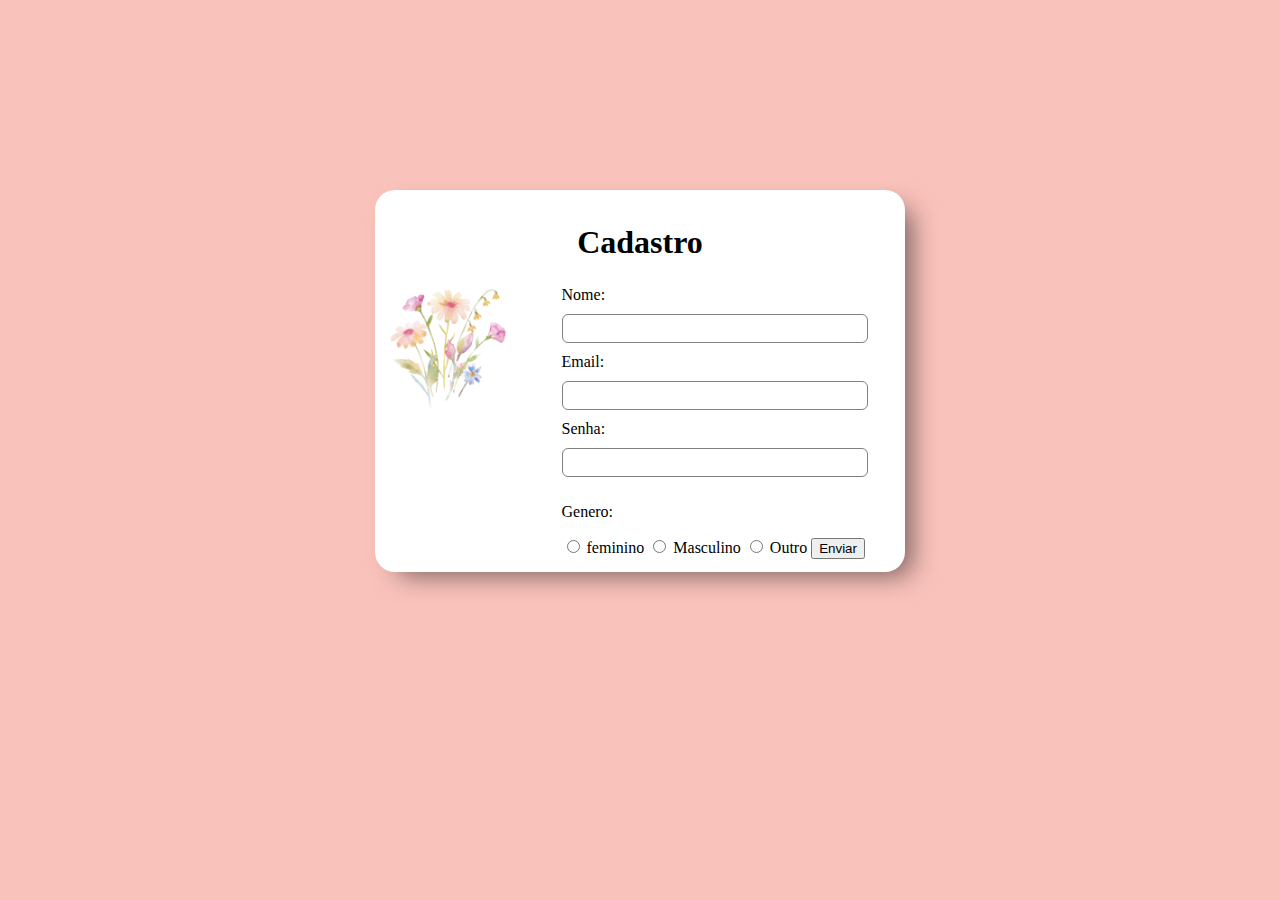
<file: index.html>
<!DOCTYPE html>
<html lang="pt-br">
<head>
    <meta charset="UTF-8">
    <meta name="viewport" content="width=device-width, initial-scale=1.0">
    <link rel="stylesheet" href="index.css">
    <script src="formulario.js"></script>
    <title>formulario</title>
</head>
<body>
    <div class="container">
        <h1 class="titulo">Cadastro</h1>
        <div class="conteudo">
            <div class="foto">
                <img src="FLOR.png" alt="">
            </div>
    
            <div class="formulario">
                <label for="">Nome:</label> <br>
                <input class="input-texto" type="text" id="Nome">
                <br>
                <label for="">Email:</label> <br>
                <input class="input-texto" type="email" id="Email">
                <br>
                <label for="">Senha:</label> <br>
                <input class="input-texto" type="password" id="Senha" >
        
                <p>Genero:</p>
                <input type="radio" name="Genero" value="feminino" id="feminino">
                <label for="">feminino</label>
        
                <input type="radio" name="Genero"  value="Masculino" id="Masculino">
                <label for="">Masculino</label>
        
                <input type="radio" name="Genero"  value="Outro" id="Genero">
                <label for="">Outro</label>

                <button type="button" onclick="Enviar()">Enviar</button>
                
            </div>
        </div>


    </div>
</body>
</html>
</file>
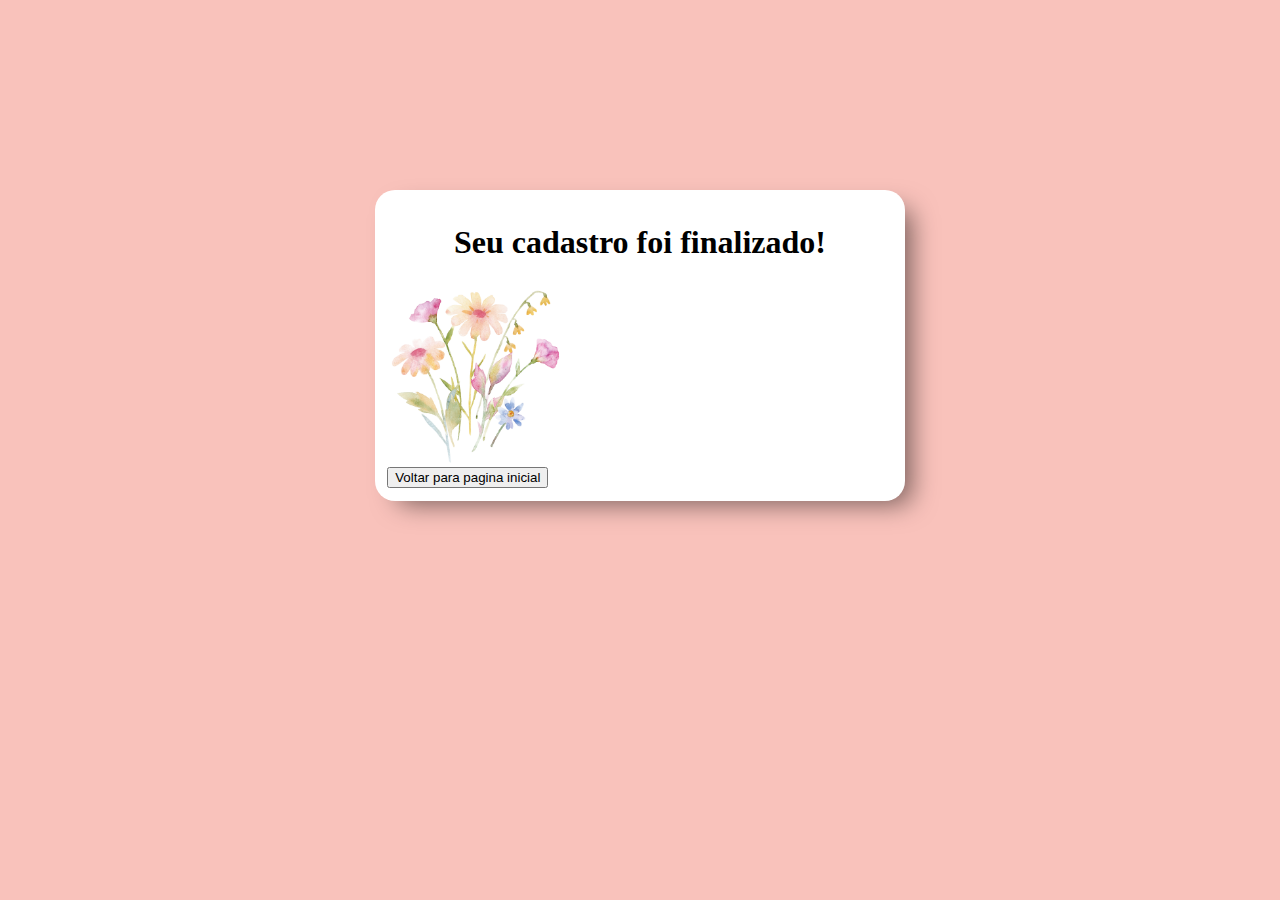
<file: style (1).html>
<!DOCTYPE html>
<html lang="pt-br">
<head>
    <meta charset="UTF-8">
    <meta name="viewport" content="width=device-width, initial-scale=1.0">
    <title>Bem-vindo</title>
    <link rel="stylesheet" href="style.css">
</head>
<body>
    <div class="container">
    <h1 class="titulo">Seu cadastro foi finalizado!</h1>
    <div class="foto">
        <img src="FLOR.png" alt="">
    </div>
    <div class="botão">
        <button type="button"> Voltar para pagina inicial</button>
    </div>
        
    
</div>
</body>
</html>
</file>
<file: index.css>
body{
    background-color: #F9C2BB;
}

.container{
    background-color: white;
    width: 40%;
    padding: 1%;
    margin: auto;
    justify-content: center;
    align-items: center;
    margin-top: 15%;
    border-radius: 20px;
    box-shadow: 14px 11px 26px -8px rgba(0,0,0,0.52);
}

.titulo{
    margin-bottom: 5%;
    text-align: center;
}

.conteudo{
    display: flex;
}

img{
    width: 70%;
}

.formulario{
    margin-right: 5%;
}

.input-texto{
    width: 300px;
    height: 25px;
    border-radius: 6px;
    border: 1px solid gray;
    margin: 10px 0;
}
</file>
<file: style.css>
body{
    background-color: #F9C2BB;
}

.container{
    background-color: white;
    width: 40%;
    padding: 1%;
    margin: auto;
    justify-content: center;
    align-items: center;
    margin-top: 15%;
    border-radius: 20px;
    box-shadow: 14px 11px 26px -8px rgba(0,0,0,0.52);

}

.titulo{
    margin-bottom: 5%;
    text-align: center;
 }

 .conteudo{
    display: flex;
}

img{
    width: 35%;
}
</file>
